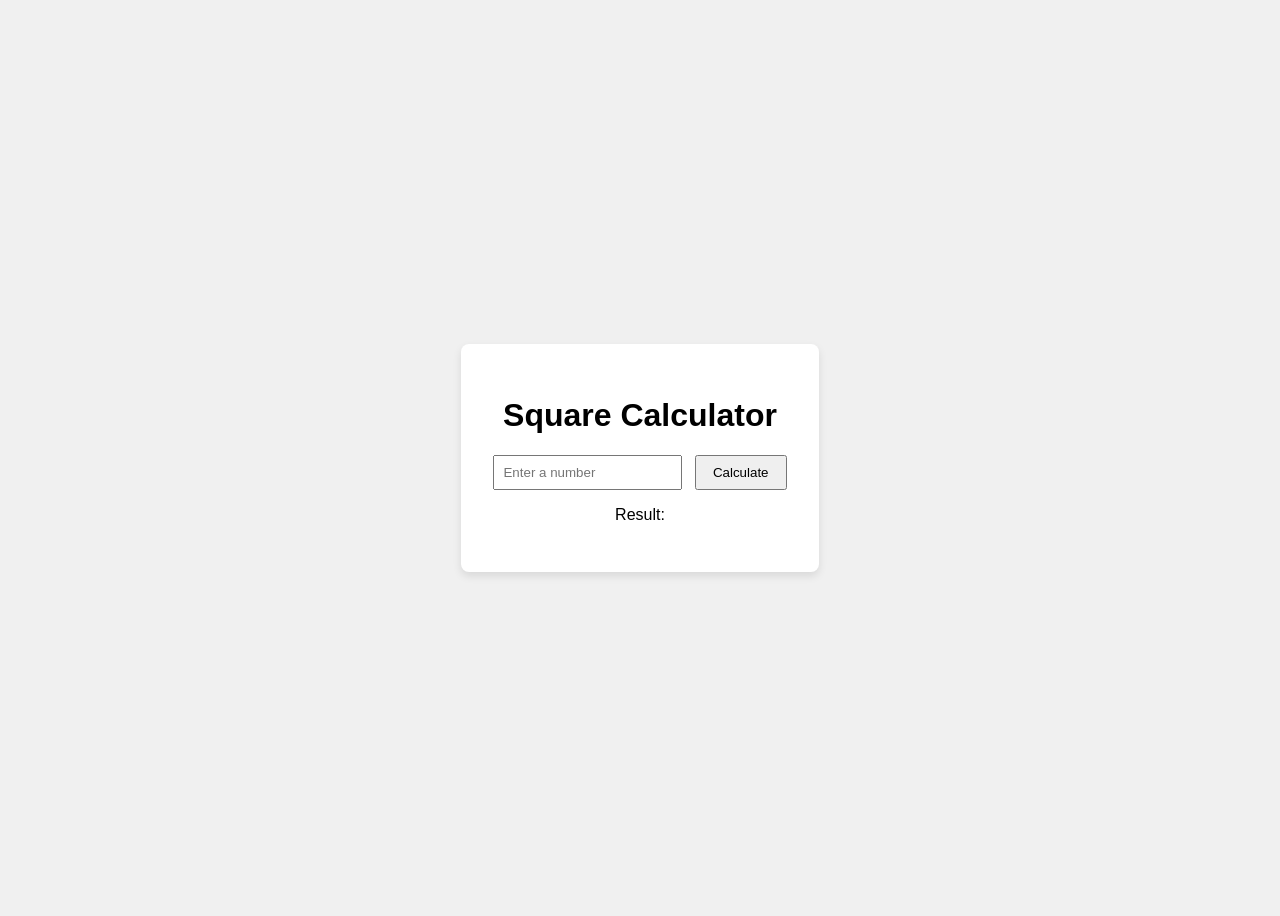
<file: static/index.html>
<!DOCTYPE html>
<html lang="en">
<head>
    <meta charset="UTF-8">
    <meta name="viewport" content="width=device-width, initial-scale=1.0">
    <title>Square Calculator</title>
    <link rel="stylesheet" href="styles.css">
</head>
<body>
    <div class="container">
        <h1>Square Calculator</h1>
        <input type="text" id="numberInput" placeholder="Enter a number">
        <button id="calculateBtn">Calculate</button>
        <p id="result">Result: </p>
    </div>
    <script src="app.js"></script>
</body>
</html>
</file>
<file: static/styles.css>
body {
    font-family: sans-serif;
    display: flex;
    justify-content: center;
    align-items: center;
    min-height: 100vh;
    background-color: #f0f0f0;
}

.container {
    background-color: white;
    padding: 2rem;
    border-radius: 8px;
    box-shadow: 0 4px 8px rgba(0,0,0,0.1);
    text-align: center;
}

input {
    padding: 0.5rem;
    margin-right: 0.5rem;
}

button {
    padding: 0.5rem 1rem;
    cursor: pointer;
}
</file>
